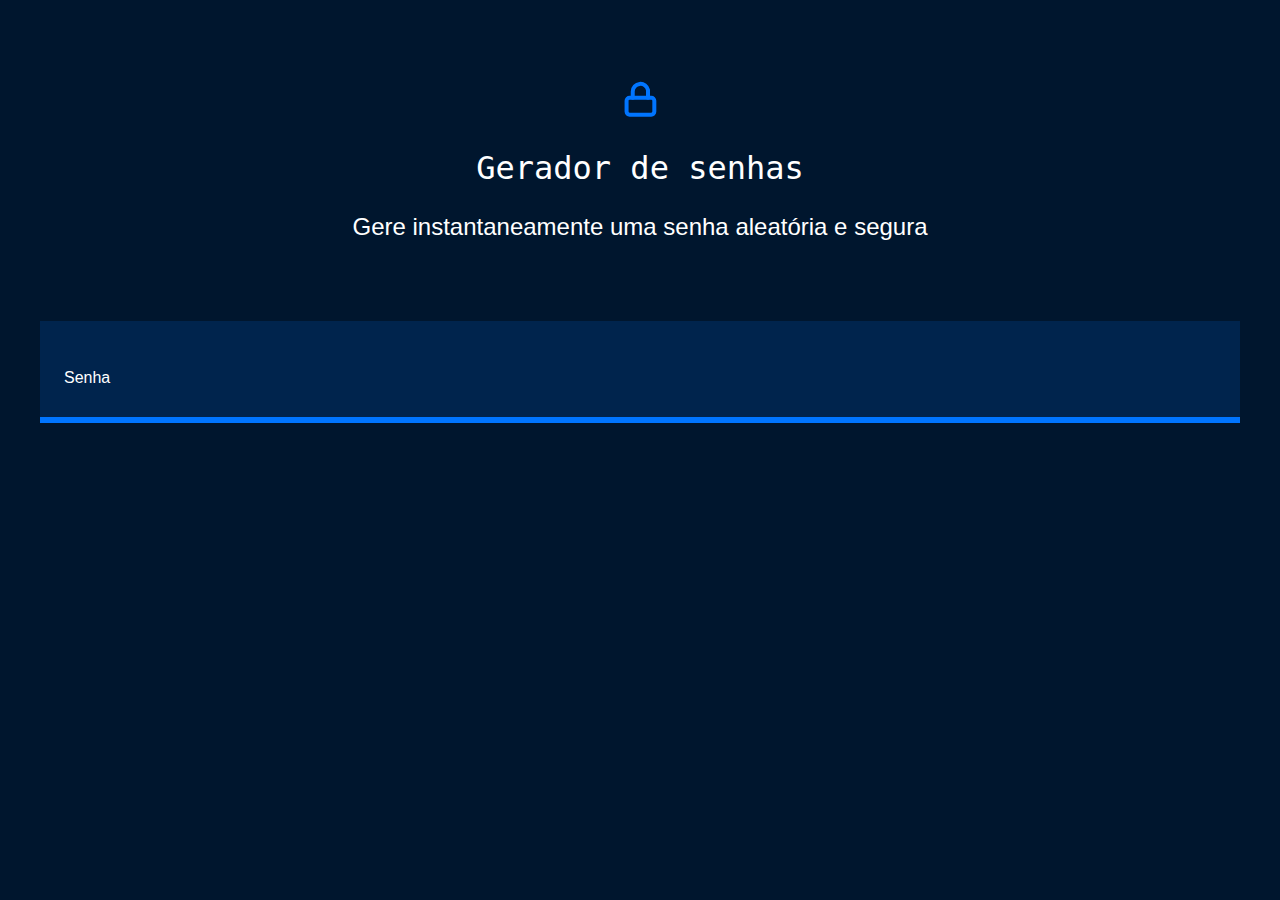
<file: index.html>
<!DOCTYPE html>
<html lang="en">

<head>
    <meta charset="UTF-8">
    <meta name="viewport" content="width=, initial-scale=1.0">
    <title>Document</title>
    <link rel="stylesheet" href="style.css">
</head>

<body>
    <section class="conteudo">
            <div class="conteudo-titulo">
                <img src="unlock.svg" alt="cadeado fechado">
                <h2 class="titulo-principal">Gerador de senhas</h2>
                <h3 class="titulo-secundario">Gere instantaneamente uma senha aleatória e segura</h3>
            </div>
            
            <div class="conteudo-senha">
                <label for="senha">Senha</label>
                <input name="senha" type="text" id="campo-senha">
            </div>
    </section>






</body>

</html>
</file>
<file: style.css>
*{
    font-weight: 400
}

:root{
    --branco: white;
    --cor-de-fundo: #00162E;
    --fundo-senha: #00244D;
    --fundo-texto: #001E40;
    --borda: #0075FF;
    --roboto: 'Roboto', sans-serif;
    --roboto-mono: 'Roboto Mono', monospace;
}
body{
    color: var(--branco);
    background-color: var(--cor-de-fundo);
    font-family: var(--roboto);
}
.titulo-principal{
    font-family: var(--roboto-mono);
    font-size: 32px;
}
.titulo-secundario{
    font-size: 24px;
}
.conteudo-titulo{
    text-align: center;
    margin-top: 80px;
}
.conteudo-senha{
    background: var(--fundo-senha);
    padding: 24px;
    border-bottom: 6px solid var(--borda);
}
#campo-senha{
    background-color: var(--fundo-senha);
    border: none;
    color: var(--branco);  
    font-family: var(--roboto-mono);
    font-size: 40px;
}
#campo-senha:focus{
    outline: none;
}
.conteudo{
    max-width: 1200px;
    margin: 0 auto;
}
.conteudo-senha{
    margin-top: 80px; 
    background: var(--fundo-senha);
    padding: 24px;
    border-bottom: 6px solid var(--borda);
}
</file>
